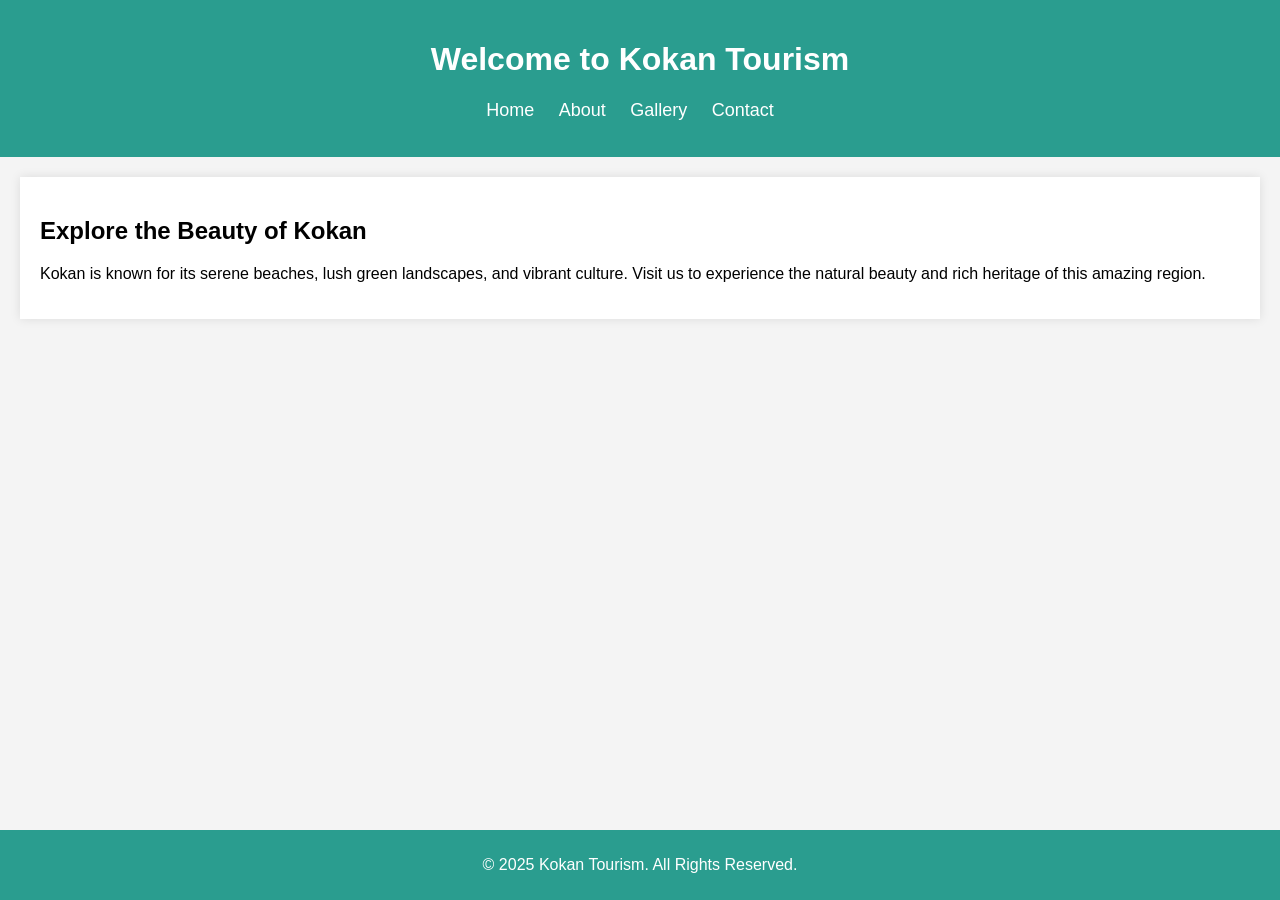
<file: index.html>
<!DOCTYPE html>
<html lang="en">
<head>
    <meta charset="UTF-8">
    <meta name="viewport" content="width=device-width, initial-scale=1.0">
    <title>Kokan Tourism</title>
    <link rel="stylesheet" href="style.css">
</head>
<body>
    <header>
        <h1>Welcome to Kokan Tourism</h1>
        <nav>
            <ul>
                <li><a href="index.html">Home</a></li>
                <li><a href="about.html">About</a></li>
                <li><a href="gallery.html">Gallery</a></li>
                <li><a href="contact.html">Contact</a></li>
            </ul>
        </nav>
    </header>
    <section id="home">
        <h2>Explore the Beauty of Kokan</h2>
        <p>Kokan is known for its serene beaches, lush green landscapes, and vibrant culture. Visit us to experience the natural beauty and rich heritage of this amazing region.</p>
    </section>
    <footer>
        <p>&copy; 2025 Kokan Tourism. All Rights Reserved.</p>
    </footer>
</body>
</html>
</file>
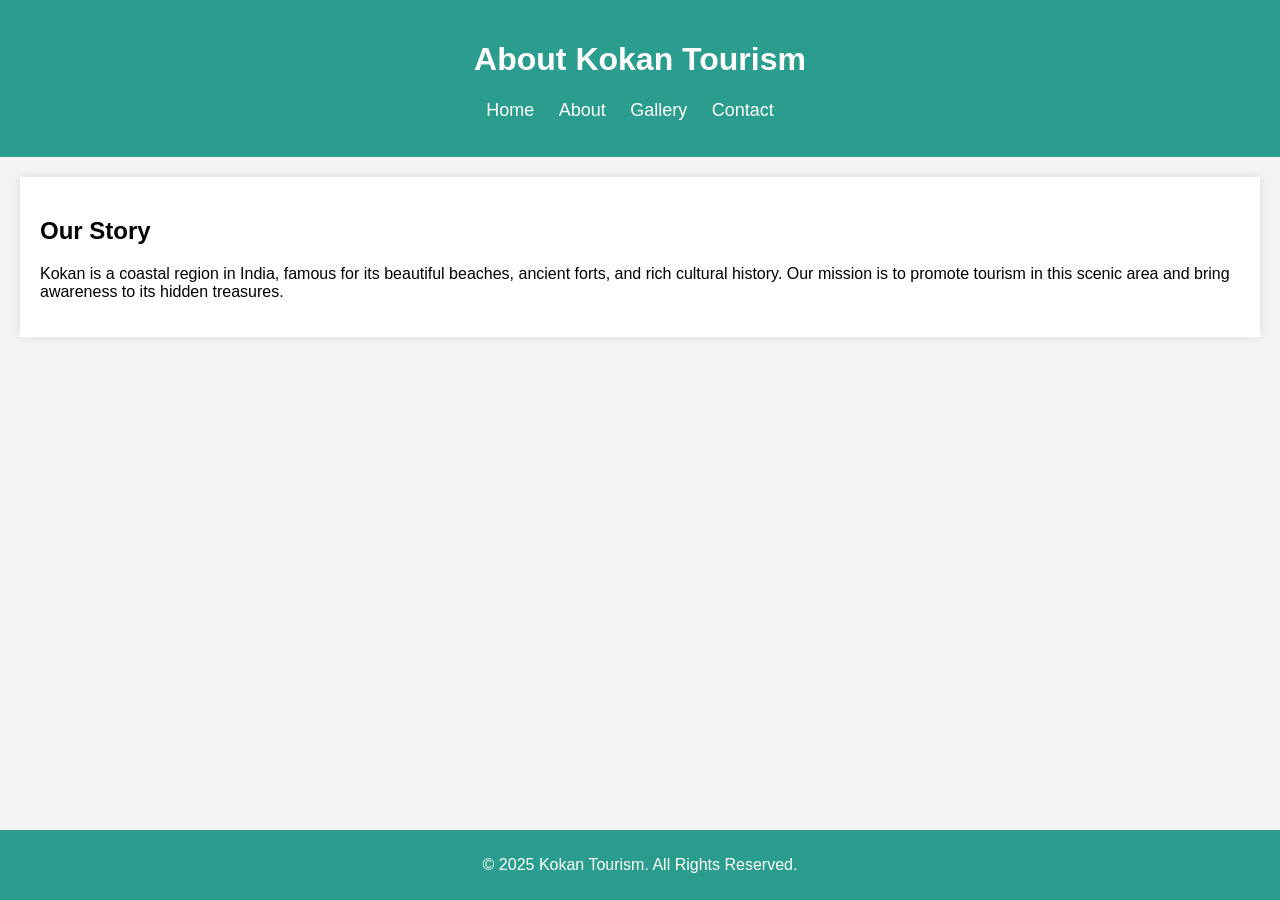
<file: about.html>
<!DOCTYPE html>
<html lang="en">
<head>
    <meta charset="UTF-8">
    <meta name="viewport" content="width=device-width, initial-scale=1.0">
    <title>About Kokan Tourism</title>
    <link rel="stylesheet" href="style.css">
</head>
<body>
    <header>
        <h1>About Kokan Tourism</h1>
        <nav>
            <ul>
                <li><a href="index.html">Home</a></li>
                <li><a href="about.html">About</a></li>
                <li><a href="gallery.html">Gallery</a></li>
                <li><a href="contact.html">Contact</a></li>
            </ul>
        </nav>
    </header>
    <section id="about">
        <h2>Our Story</h2>
        <p>Kokan is a coastal region in India, famous for its beautiful beaches, ancient forts, and rich cultural history. Our mission is to promote tourism in this scenic area and bring awareness to its hidden treasures.</p>
    </section>
    <footer>
        <p>&copy; 2025 Kokan Tourism. All Rights Reserved.</p>
    </footer>
</body>
</html>
</file>
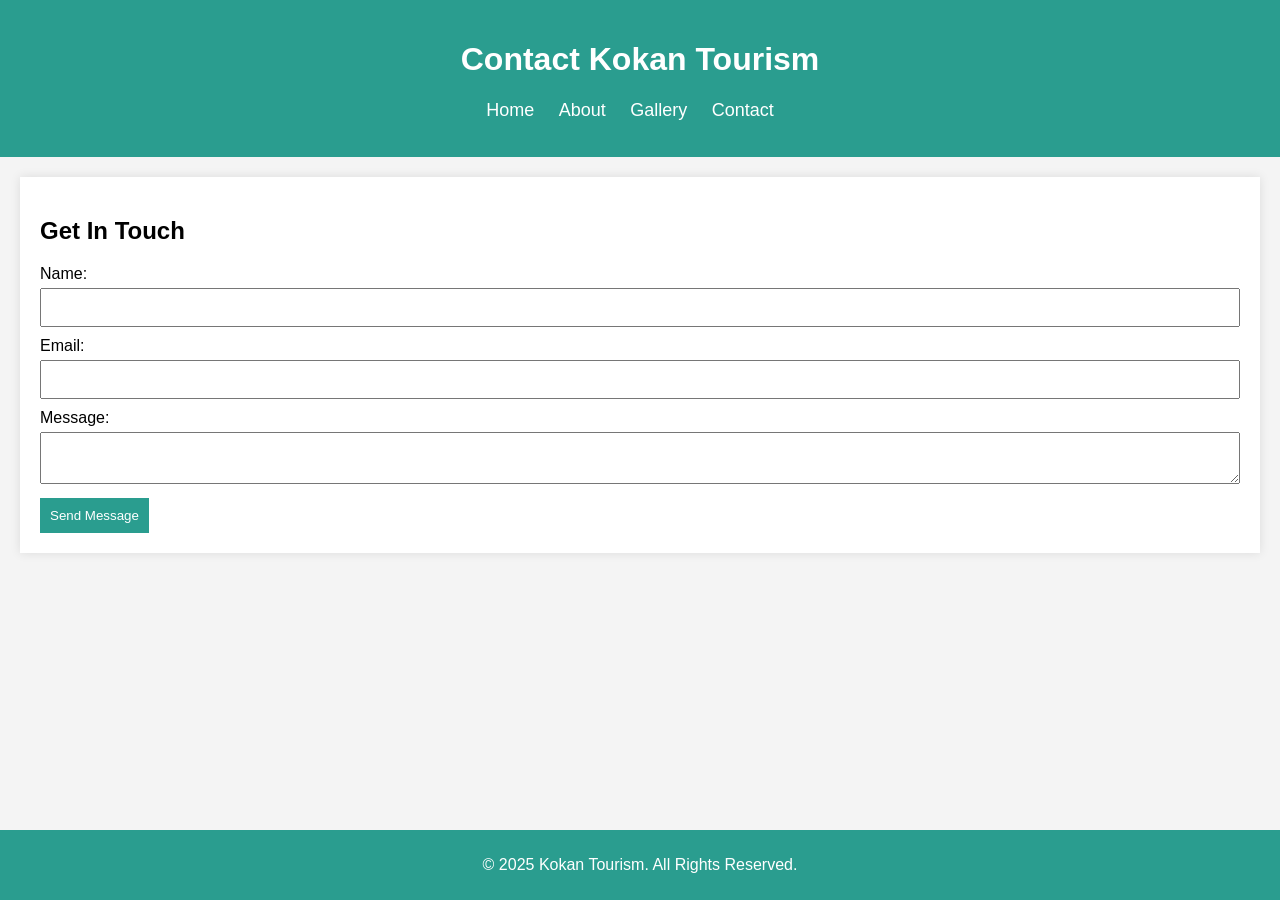
<file: contact.html>
<!DOCTYPE html>
<html lang="en">
<head>
    <meta charset="UTF-8">
    <meta name="viewport" content="width=device-width, initial-scale=1.0">
    <title>Contact Kokan Tourism</title>
    <link rel="stylesheet" href="style.css">
</head>
<body>
    <header>
        <h1>Contact Kokan Tourism</h1>
        <nav>
            <ul>
                <li><a href="index.html">Home</a></li>
                <li><a href="about.html">About</a></li>
                <li><a href="gallery.html">Gallery</a></li>
                <li><a href="contact.html">Contact</a></li>
            </ul>
        </nav>
    </header>
    <section id="contact">
        <h2>Get In Touch</h2>
        <form action="#">
            <label for="name">Name:</label>
            <input type="text" id="name" name="name" required>

            <label for="email">Email:</label>
            <input type="email" id="email" name="email" required>

            <label for="message">Message:</label>
            <textarea id="message" name="message" required></textarea>

            <button type="submit">Send Message</button>
        </form>
    </section>
    <footer>
        <p>&copy; 2025 Kokan Tourism. All Rights Reserved.</p>
    </footer>
</body>
</html>
</file>
<file: style.css>
body {
    font-family: Arial, sans-serif;
    margin: 0;
    padding: 0;
    background-color: #f4f4f4;
}

header {
    background-color: #2a9d8f;
    color: white;
    padding: 20px 0;
    text-align: center;
}

nav ul {
    list-style: none;
    padding: 0;
}

nav ul li {
    display: inline;
    margin-right: 20px;
}

nav ul li a {
    color: white;
    text-decoration: none;
    font-size: 18px;
}

section {
    padding: 20px;
    margin: 20px;
    background-color: white;
    box-shadow: 0 0 10px rgba(0, 0, 0, 0.1);
}

footer {
    text-align: center;
    background-color: #2a9d8f;
    color: white;
    padding: 10px 0;
    position: absolute;
    width: 100%;
    bottom: 0;
}

#gallery img {
    width: 100%;
    height: auto;
    margin: 10px;
    box-shadow: 0 0 10px rgba(0, 0, 0, 0.1);
}

.gallery-grid {
    display: flex;
    flex-wrap: wrap;
    gap: 10px;
    justify-content: center;
}

form label {
    display: block;
    margin-top: 10px;
}

form input, form textarea {
    width: 100%;
    padding: 10px;
    margin-top: 5px;
    box-sizing: border-box;
}

form button {
    background-color: #2a9d8f;
    color: white;
    padding: 10px;
    border: none;
    cursor: pointer;
    margin-top: 10px;
}

form button:hover {
    background-color: #219e80;
}
</file>
